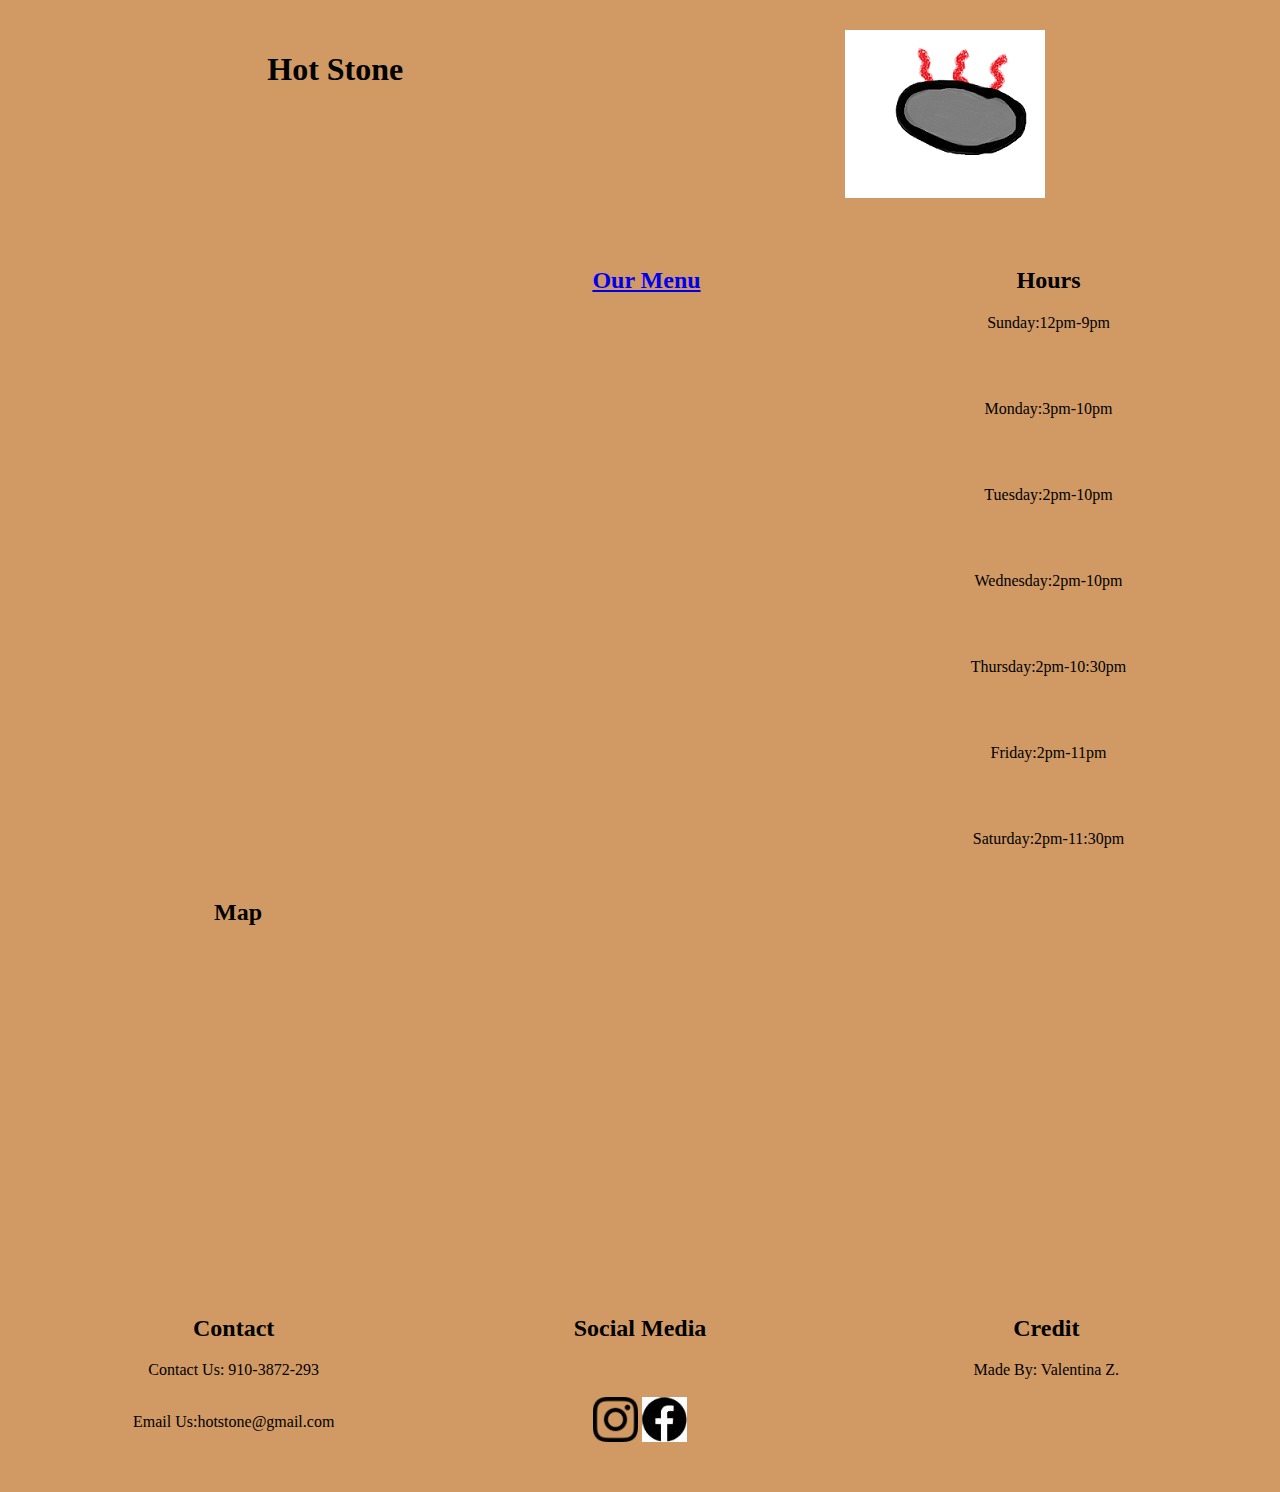
<file: index.html>
<!DOCTYPE html>

<html>
<head>
  <title>Hot Stone</title>
  <link rel="stylesheet" href="css/main.css">
  <link rel="stylesheet" href="css/owl.carousel.min.css">
  <link rel="stylesheet" href="css/owl.theme.default.min.css">
  <meta name="viewport" content="width=device-width, initial-scale=1">
</head>


<body>

    <header>
      <div id="name">
        <h1>Hot Stone</h1>
      </div>
      <div id="logo">
        <img src="img/hot_stone2.png" alt="Hot Stone">
      </div>
    </header>

    <main>
      <div id="carousel">
      </div>
      <div id="menu">
        <h2><a href="menu.html">Our Menu</a></h2>
        </hgroup>
      </div>
      <div id="hours">
        <h2>Hours</h2>
          <p>Sunday:12pm-9pm</p>
          <br></br>
          <p>Monday:3pm-10pm</p>
          <br></br>
          <p>Tuesday:2pm-10pm</p>
          <br></br>
          <p>Wednesday:2pm-10pm</p>
          <br></br>
          <p>Thursday:2pm-10:30pm</p>
          <br></br>
          <p>Friday:2pm-11pm</p>
          <br></br>
          <p>Saturday:2pm-11:30pm</p>
      </div>

      </div>
      <div id="map">
        <h2>Map</h2>
        <iframe src="https://www.google.com/maps/embed?pb=!1m18!1m12!1m3!1d3266.1261810161695!2d-78.88272958535926!3d35.05358427174543!2m3!1f0!2f0!3f0!3m2!1i1024!2i768!4f13.1!3m3!1m2!1s0x89ab12d4d4df30ad%3A0x3376bfbc55714260!2s234+Hay+St%2C+Fayetteville%2C+NC+28301!5e0!3m2!1sen!2sus!4v1518451428269" width="400" height="300" frameborder="0" style="border:0" allowfullscreen></iframe>
      </div>
    </main>

    <footer>
      <div id="contact">
        <h2>Contact</h2>
        <p>Contact Us: 910-3872-293<br></br>
        <p>Email Us:hotstone@gmail.com</div>

      <div id="social media">
        <h2>Social Media</h2>
        <br></br>
        <img src="img/insta_logo.png" alt="Instagram Logo">
        <img src="img/facebook_logo.jpg" alt="Facebook Logo">
      </div>

      <div id="credit">
        <h2>Credit</h2>
        <p>Made By: Valentina Z.</p>
      </div>
    </footer>

  </div>

  <script src="https://code.jquery.com/jquery-3.3.1.min.js"></script>

  <!-- owl carousel stuff -->
  <script src="js/owl.carousel.min.js"></script>
  <script>
    $(document).ready(function(){
      $('.owl-carousel').owlCarousel({
          dots: true,
          items: 1,
          loop: true,
          margin: 10,
          nav: true
      })
    });
  </script>


</body>
</html>
</file>
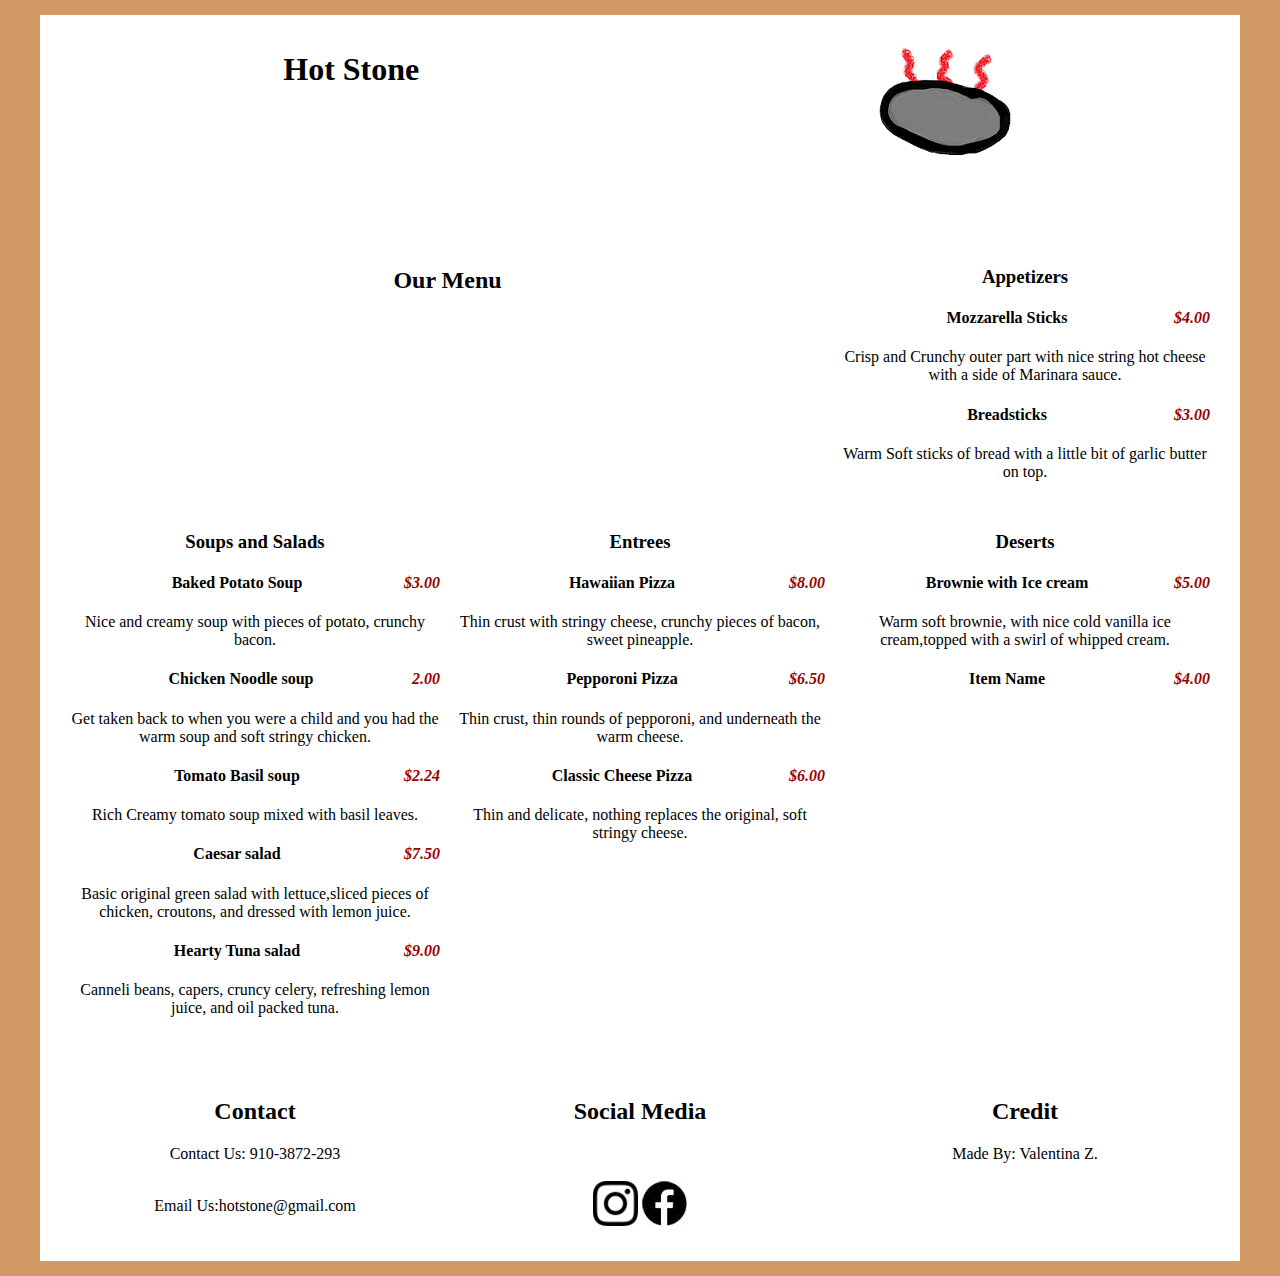
<file: menu.html>
<!DOCTYPE html>

<html>
<head>
  <title>Hot Stone</title>
  <link href="css/main.css" rel="stylesheet">
  <meta name="viewport" content="width=device-width, initial-scale=1">
</head>

<body>

  <div class="container">

    <header>
      <div id="name">
        <h1>Hot Stone</h1>
      </div>
      <div id="logo">
        <img src="img/hot_stone2.png">
      </div>
    </header>

    <main>
      <div id="page-name">
        <h2>Our Menu</h2>
      </div>

      <div id="appetizers">
        <h3>Appetizers</h3>
        <ul>
          <li>
            <h4>Mozzarella Sticks <span class="price">$4.00</span></h4>
            <p>Crisp and Crunchy outer part with nice string hot cheese with a side of Marinara sauce.</p>
          </li>
          <li>
            <h4>Breadsticks <span class="price">$3.00</span></h4>
            <p>Warm Soft sticks of bread with a little bit of garlic butter on top.</p>
          </li>
        </ul>
      </div>

      <div id="soup_salad">
        <h3>Soups and Salads</h3>
        <ul>
          <li>
            <h4>Baked Potato Soup <span class="price">$3.00</span></h4>
            <p>Nice and creamy soup with pieces of potato, crunchy bacon.</p>
          </li>
          <li>
            <h4>Chicken Noodle soup <span class="price">2.00</span></h4>
            <p>Get taken back to when you were a child and you had the warm soup and soft stringy chicken.</p>
          </li>
          <li>
            <h4>Tomato Basil soup <span class="price">$2.24</span></h4>
            <p>Rich Creamy tomato soup mixed with basil leaves.</p>
          </li>
          <li>
            <h4>Caesar salad <span class="price">$7.50</span></h4>
            <p>Basic original green salad with lettuce,sliced pieces of chicken, croutons, and dressed with lemon juice.</p>
          </li>
          <li>
            <h4>Hearty Tuna salad <span class="price">$9.00</span></h4>
            <p>Canneli beans, capers, cruncy celery, refreshing lemon juice, and oil packed tuna.</p>
          </li>
        </ul>
      </div>

      <div id="entrees">
        <h3>Entrees</h3>
        <ul>
          <li>
            <h4> Hawaiian Pizza<span class="price">$8.00</span></h4>
            <p>Thin crust with stringy cheese, crunchy pieces of bacon, sweet pineapple.</p>
          </li>
          <li>
            <h4>Pepporoni Pizza <span class="price">$6.50</span></h4>
            <p>Thin crust, thin rounds of pepporoni, and underneath the warm cheese.</p>
          </li>
          <li>
            <h4>Classic Cheese Pizza <span class="price">$6.00</span></h4>
            <p>Thin and delicate, nothing replaces the original, soft stringy cheese.</p>
        </ul>
      </div>

      <div id="deserts">
        <h3>Deserts</h3>
        <ul>
          <li>
            <h4>Brownie with Ice cream <span class="price">$5.00</span></h4>
            <p>Warm soft brownie, with nice cold vanilla ice cream,topped with a swirl of whipped cream.</p>
          </li>
          <li>
            <h4>Item Name <span class="price">$4.00</span></h4>
          </li>
        </ul>
      </div>

    </main>

    <footer>
      <div id="contact">
        <h2>Contact</h2>
        <p>Contact Us: 910-3872-293<br></br>
        <p>Email Us:hotstone@gmail.com</div>
      <div id="social media">
        <h2>Social Media</h2>
        <br></br>
        <img src="img/insta_logo.png" alt="Instagram Logo">
        <img src="img/facebook_logo.jpg" alt="Facebook Logo">
      </div>
      <div id="credit">
        <h2>Credit</h2>
        <p>Made By: Valentina Z.</p>
      </div>
    </footer>

  </div>

  <script src="https://code.jquery.com/jquery-3.3.1.min.js"></script>

  <!-- owl carousel stuff -->
  <script src="js/owl.carousel.min.js"></script>
  <script>
    $(document).ready(function(){
      $('.owl-carousel').owlCarousel({
          dots: true,
          items: 1,
          loop: true,
          margin: 10,
          nav: true
      })
    });
  </script>


</body>
</html>
</file>
<file: css/main.css>
/* Color Palette
  White: #ffffff;
  Black: #000000;
  Medium Gray: #999999;
  Light Gray: #dddddd;
  Light blue: #99ffff;
*/


/*********** Begin Layout Styles ***********/
body {
  background-color: #d19a64;
}

div.container {
  background-color: #ffffff;
  margin-left: auto;
  margin-right: auto;
  max-width: 1200px; /* disable this line if you want full-width layouts */
}

header, main, footer {
  padding: 15px;
  margin: 15px;
}

/* phones (base layout is mobile-first) */
header {
  /*border: 3px solid #990000; /* disable this line once layout works */
  display: grid;
  grid-column-gap: 15px;
  grid-row-gap: 15px;
  grid-template-columns: 1fr;
  grid-template-areas:
    "name"
    "logo";
}

main {
  /*border: 3px solid #009900;  disable this line once layout works */
  display: grid;
  grid-column-gap: 15px;
  grid-row-gap: 15px;
  grid-template-columns: 1fr;
  grid-template-areas:
    "carousel"
    "menu"
    "hours"
    "map";
}

footer {
  /*border: 3px solid #000099; /* disable this line once layout works */
  display: grid;
  grid-column-gap: 15px;
  grid-row-gap: 15px;
  grid-template-columns: 1fr;
  grid-template-areas:
    "contact"
    "social media"
    "credit";
}

/* tablets and small laptops */
@media (min-width: 600px) {

  header {
    grid-template-columns: 1fr 1fr;
    grid-template-areas:
      "name logo";
  }

  main {
    grid-template-columns: 1fr 1fr;
    grid-template-areas:
      "carousel carousel"
      "map hours"
      "menu hours"
  }

  footer {
    grid-template-columns: 1fr 1fr;
    grid-template-areas:
    "social contact"
    "credits credits";
  }

  div#page-name{
    grid-column: span 2;
  }
}

/* desktops */
@media (min-width: 900px) {
  header {
    grid-template-columns: 1fr 1fr;
    grid-template-areas:
      "logo name";
  }

  main {
    grid-template-columns: 1fr 1fr 1fr;
    grid-template-areas:
      "carousel carousel carousel"
      "menu hours map"
  }

  footer {
    grid-template-columns: 1fr 1fr 1fr;
    grid-template-areas:
    "contact social media contact";
  }
}

div {
  /*border: 1px solid #999999; /* disable this line once layout works */
  text-align: center; /* disable this line once layout works */
}

main div {
    min-height: 80px; /* disable this line once layout works */
}

div#section1 {
  grid-area: section1;
}

div#section2 {
  grid-area: section2;
}

div#section3 {
  grid-area: section3;
}

div#section4 {
  grid-area: section4;
}

div#section5 {
  grid-area: section5;
}

div#section6 {
  grid-area: section6;
}

div#section7 {
  grid-area: section7;
}

/*********** End Layout Styles ***********/


/*********** Begin Content Styles ***********/

/* Headings */
h1 {

}

h2 {

}

h3 {

}

h4 {

}

h5 {

}

h6 {

}

/* Paragraphs and lists */

p {

}

ol {

}

ul {
  list-style: none;
  margin: 0;
  padding: 0;
}

#menu p{
  color: #ffffff;
  text-align: center;
}

span.price{
  color: #990000;
  font-style: italic;
  float: right;
}

li {

}

/* tables */

table {

}

caption {

}

tr {

}

th {

}

td {

}

/* images */
img {

}

/* links */

a:link {

}

a:visited {

}

a:hover {

}

a:active {

}

/* forms */



/*********** End Content Styles ***********/
</file>
